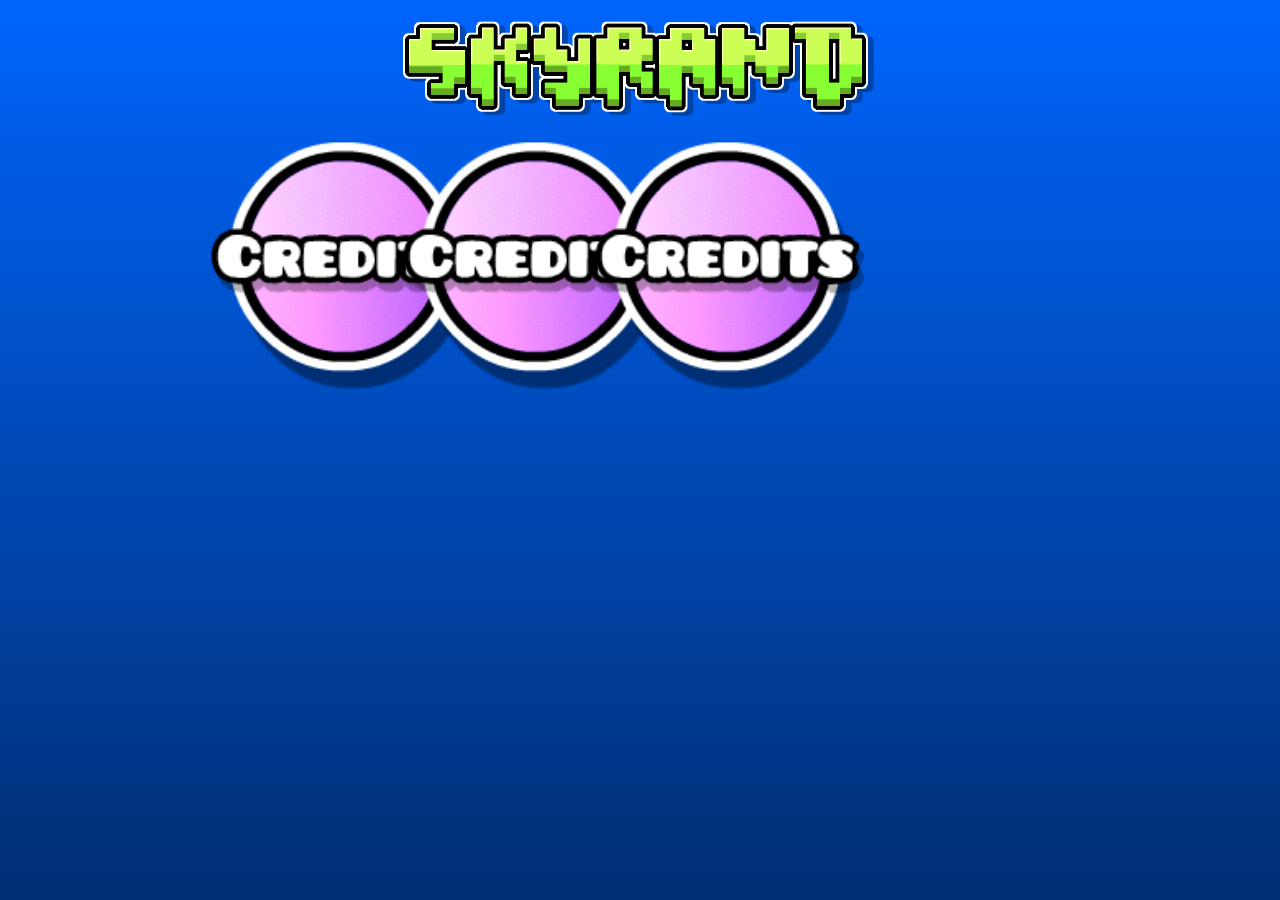
<file: rewrite.html>
<!DOCTYPE html>
<html lang="en">
<head>
    <link rel="stylesheet" href="style.css">
    <meta charset="UTF-8">
    <meta name="viewport" content="width=device-width, initial-scale=1.0">
    <title>Skyrand</title>
</head>
<body>
    <div class="center">
        <img src="assets/images/logo.png" style="width: 40%;" class="noselect">
        <div></div>
        <table class="center">
            <tbody>
                <tr>
                    <td>
                        <img src="assets/images/credits.png" style="width: 30vh; text-align: center; max-width: 100%; padding: 1.2vh 2vh; text-align: center; left: 15%; position: absolute;" class="noselect">
                        <img src="assets/images/credits.png" style="width: 30vh; text-align: center; max-width: 100%; padding: 1.2vh 2vh; text-align: center; left: 30%; position: absolute;" class="noselect">
                        <img src="assets/images/credits.png" style="width: 30vh; text-align: center; max-width: 100%; padding: 1.2vh 2vh; text-align: center; left: 45%; position: absolute;" class="noselect">
                    </td>
                </tr>
            </tbody>
        </table>
    </div>
</body>
</html>
</file>
<file: style.css>
@font-face {
    font-family: 'Pusab';
	src: url('./assets/Pusab.ttf') format('truetype');
}
body {
    background-image: linear-gradient(#0065FD, #002E73);
    background-position: center center;
    background-repeat: no-repeat;
    background-size: auto;
    background-attachment: fixed;
    font-family: "Pusab", Arial;
    color: white;
    letter-spacing: -0.01em;
    -webkit-text-stroke-width: 0.14vh;
    -webkit-text-stroke-color: black;
    text-shadow: 0.2vh 0.2vh 0.02vh rgba(0, 0, 0, 0.3);
}

.center {
    text-align: center;
    max-width: 100%;
}

.noselect {
    user-select: none;
}

p {
    color: white;
    letter-spacing: -0.01em;
    -webkit-text-stroke-width: 0.14vh;
    -webkit-text-stroke-color: black;
    text-shadow: 0.2vh 0.2vh 0.02vh rgba(0, 0, 0, 0.3);
    font-size: 3.5vh;
}

.bottom {
    position: absolute; 
    bottom: 10px;
    width: 50%;
    max-width: 100%;
    left: 25%;
}
</file>
